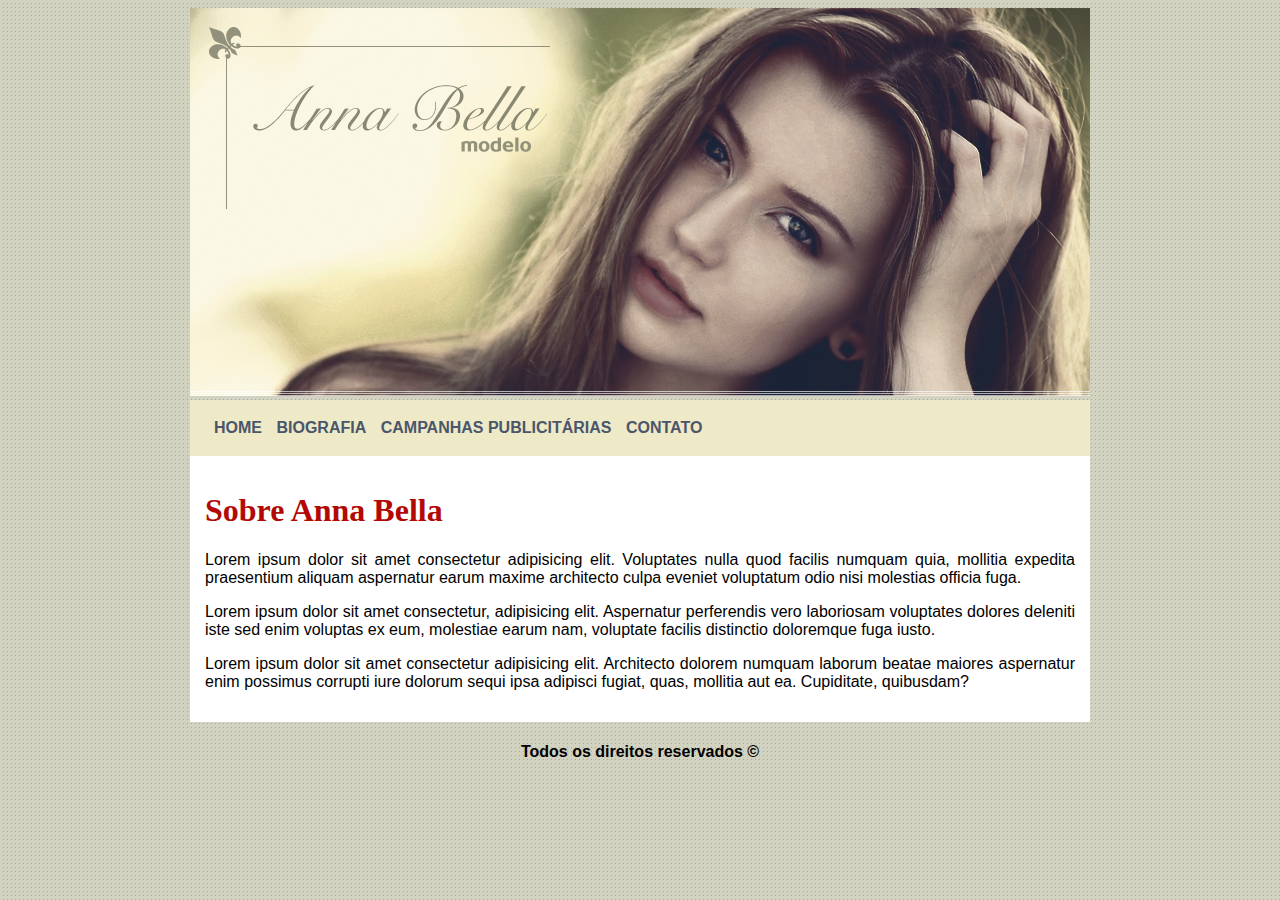
<file: Aula Site CSS/index.html>
<!DOCTYPE html> <!--  identificar html5 -->
<html lang="en">

<head>
    <meta charset="UTF-8"> <!--  identificar no navegador que faz rodar no proprio-->
    <meta name="viewport" content="width=device-width, initial-scale=1.0">
    <title>Anna Bella Oficial</title>

    <link rel="stylesheet" href="estilo.css"> <!--  link de folha de estilo ou outra pasta -->
</head>

<body>

    <!-- Criação da div principal -->
    <div id="principal"><!-- corpo principal do site -->
        <img src="imagens/capa.png" alt="capa">

        <!-- Criação da div para menu -->

        <div id="menu"> <!-- gaveta dentro do site | acesso a outros sites (começo) -->
            <a href="index.html">HOME</a> <!-- index=pagina principal --> <!-- link -->
            <a href="biografia.html">BIOGRAFIA</a>
            <a href="campanhas_publicitarias.html">CAMPANHAS PUBLICITÁRIAS</a>
            <a href="contato.html">CONTATO</a>
        </div> <!-- gaveta dentro do site | acesso a outros sites (final) -->

        <!-- Criação para a aba conteudo -->

        <div id="conteudo"> <!-- inicio do conteudo (começo) -->
            <h1>Sobre Anna Bella</h1>
            <p>
                Lorem ipsum dolor sit amet consectetur adipisicing elit. Voluptates nulla quod facilis numquam quia,
                mollitia expedita praesentium aliquam aspernatur earum maxime architecto culpa eveniet voluptatum odio
                nisi molestias officia fuga.
            </p>
            <p>
                Lorem ipsum dolor sit amet consectetur, adipisicing elit. Aspernatur perferendis vero laboriosam
                voluptates dolores deleniti iste sed enim voluptas ex eum, molestiae earum nam, voluptate facilis
                distinctio doloremque fuga iusto.
            </p>
            <p>
                Lorem ipsum dolor sit amet consectetur adipisicing elit. Architecto dolorem numquam laborum beatae
                maiores aspernatur enim possimus corrupti iure dolorum sequi ipsa adipisci fugiat, quas, mollitia aut
                ea. Cupiditate, quibusdam?
            </p>
        </div> <!-- fim do conteudo (final) -->

        <div id="rodape"> <!-- inicio rodape (inicio) -->

            <h4>Todos os direitos reservados ©</h4> <!-- atalho para copyrigth -->
        </div> <!-- fim rodape (final) -->

         
    </div> <!-- corpo principal do site -->

</body>

</html>
<!-- -->
</file>
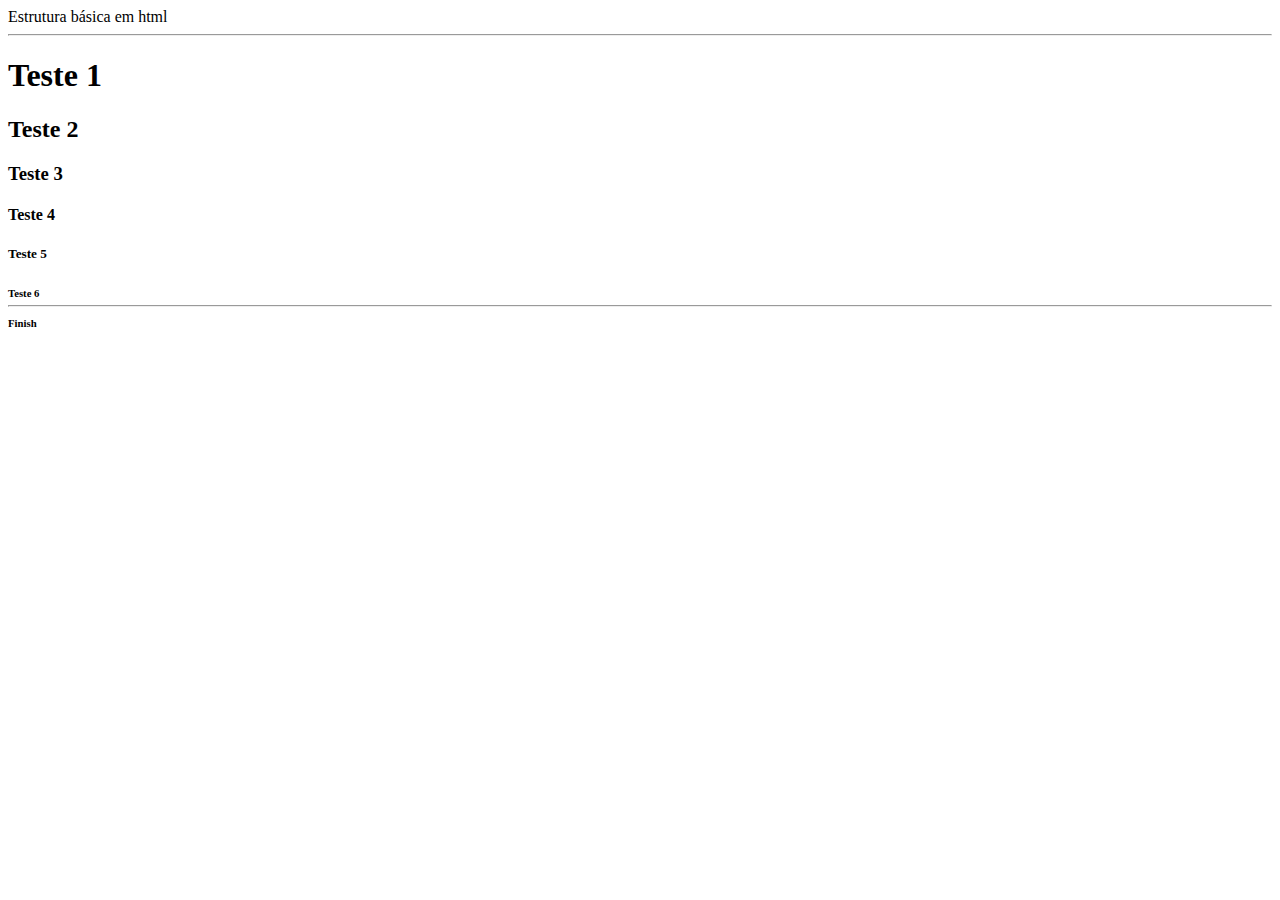
<file: estrutura_basica.html>
<!DOCTYPE html>
<html lang="en">
<head>
    <meta charset="UTF-8">
    <meta name="viewport" content="width=device-width, initial-scale=1.0">
    <title>Senac</title>
</head>
<body>
    
Estrutura básica em html
<hr>
<h1>Teste 1
<h2>Teste 2
<h3>Teste 3
<h4>Teste 4
<h5>Teste 5
<h6>Teste 6
<hr>
<p>Finish
    <br>


</p>
</file>
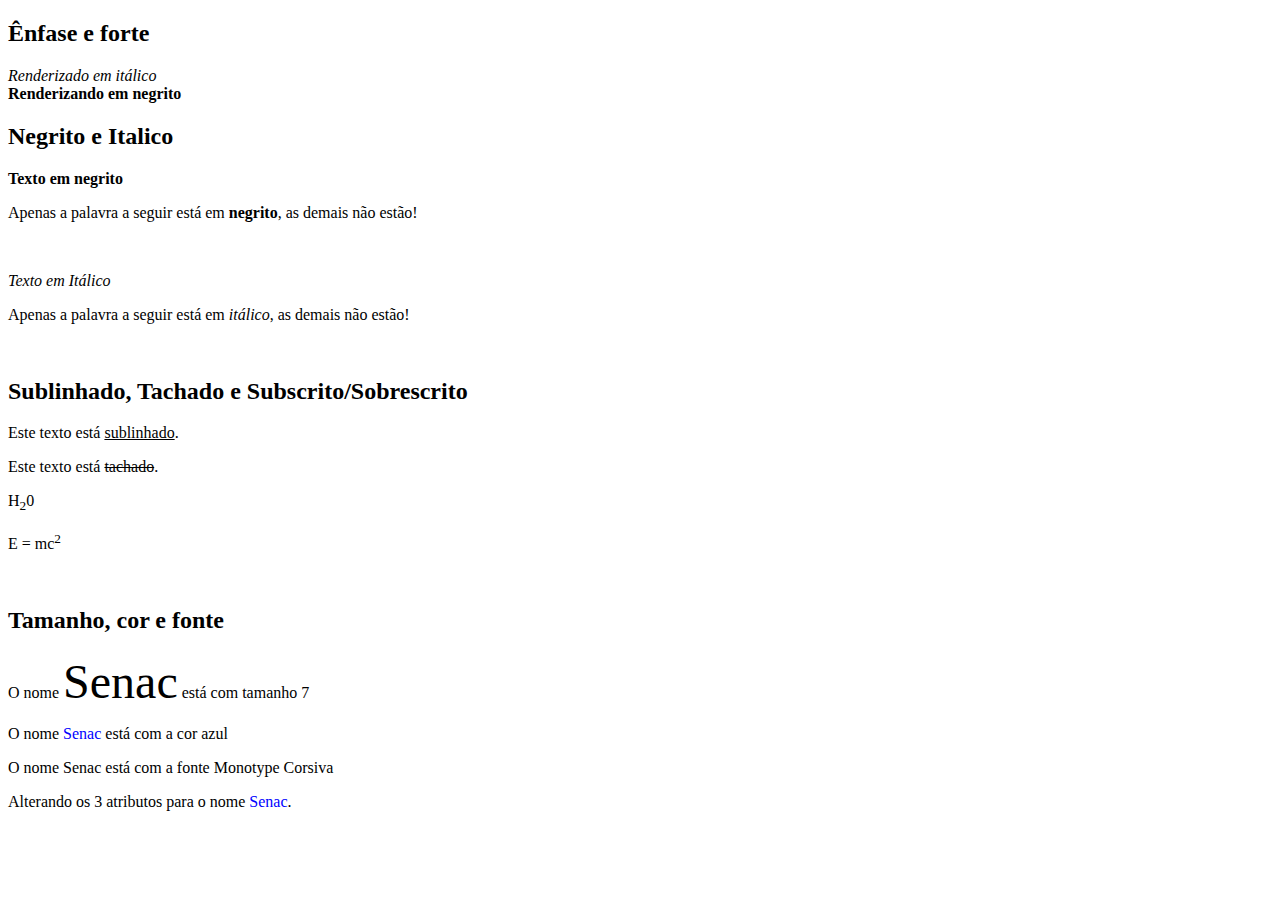
<file: estrutura_fonte.html>
<!DOCTYPE html>
<html lang="en">
<head>
    <meta charset="UTF-8">
    <meta name="viewport" content="width=device-width, initial-scale=1.0">
    <title>Senac</title>
</head>
<body>
  
    <h2>Ênfase e forte</h2>
    <em>Renderizado em itálico</em>
    <br>
    <strong> Renderizando em negrito</strong>

<h2>Negrito e Italico</h2>

<!--Exemplo de texto em negrito-->
<p><b>Texto em negrito</b></p>
<p>Apenas a palavra a seguir está em <b>negrito</b>, as demais não estão!</p>

<br>

<!-- Exemplo de texto em itálico -->
<p><i>Texto em Itálico</i></p>
<p>Apenas a palavra a seguir está em <i>itálico</i>, as demais não estão!</p>

<br>

<h2>Sublinhado, Tachado e Subscrito/Sobrescrito</h2>

<p>Este texto está <u> sublinhado</u>.</p>

<p>Este texto está <s>tachado</s>.</p>

<p>H<sub>2</sub>0</p>

<p>E = mc<sup>2</sup></p>

<br>

<!-- Exemplo de cor, e fonte -->

<h2>Tamanho, cor e fonte</h2>

<p>O nome <font size="7">Senac</font> está com tamanho 7</p>

<p>O nome <font color="blue">Senac</font> está com a cor azul</p>

<p>O nome <font face="Monotype Corsiva">Senac</font> está com a fonte Monotype Corsiva</p>

<p>Alterando os 3 atributos para o nome <font size-"7" color="blue" face="Monotype Corsiva">Senac</font>.</p>

<br>
</file>
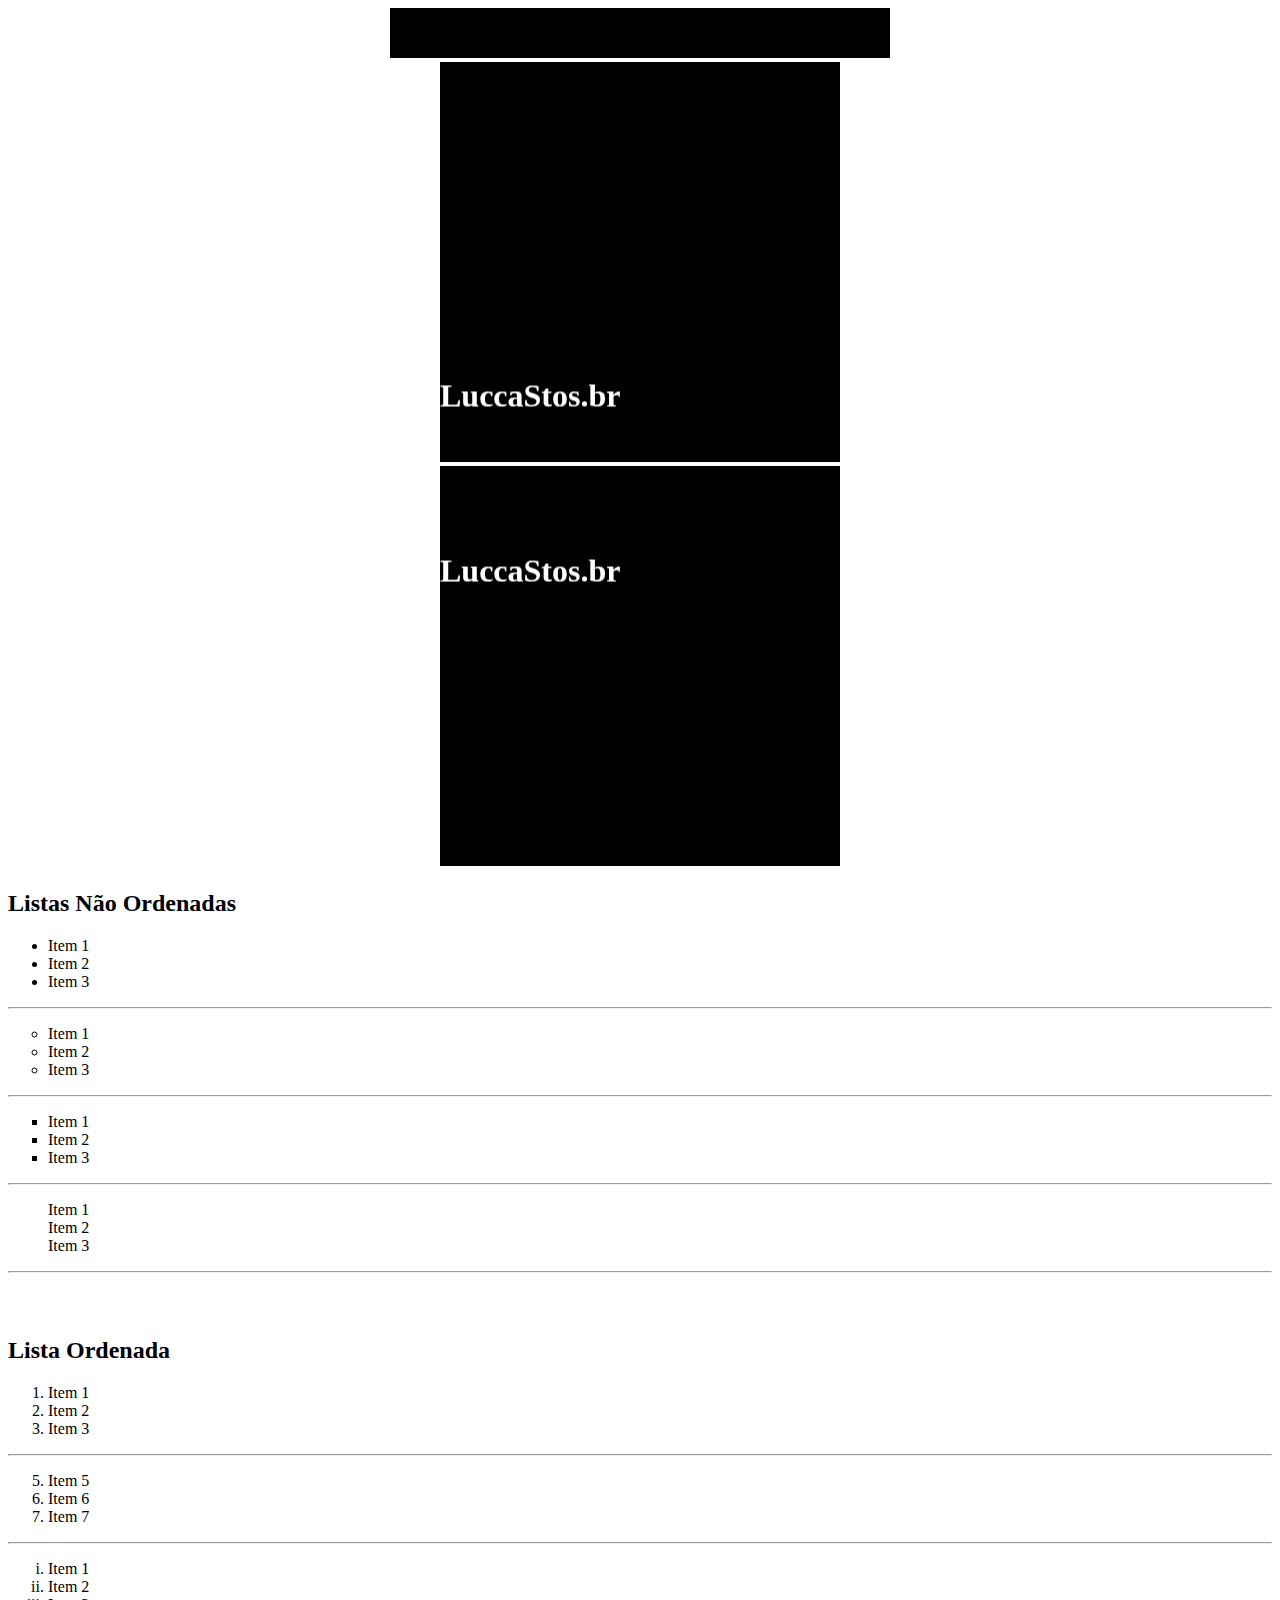
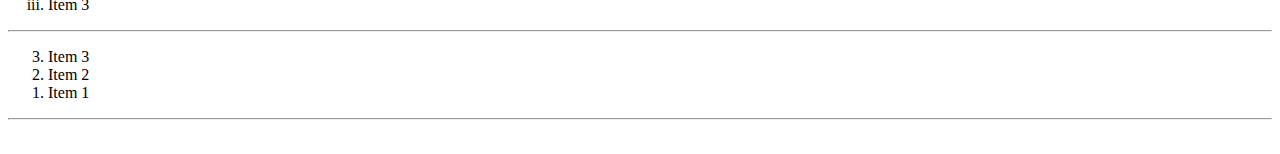
<file: estrutura_formatação2.html>
<!DOCTYPE html>
<html lang="en">
<head>
    <meta charset="UTF-8">
    <meta name="viewport" content="width, initial-scale=1.0">
    <title>Document</title>
</head>
<body bgcolor="ffffff">
<center>



    <Marquee bgcolor="black" scrollamount="10" direction="right" width="500" height="50" 

    
        </Marquee> direction="right" width="500" height="400" >

        

        <h1><font color="white">LuccaStos.br </font></h1>
    </Marquee>
</center>

<center>



    <Marquee bgcolor="black" scrollamount="15" direction="up" width="400" height="400" 

    
        </Marquee> direction="right" width="500" height="400" >

        

        <h1><font color="white">LuccaStos.br </font></h1>
    </Marquee>
</center>

<center>



    <Marquee bgcolor="black" scrollamount="15" direction="down" width="400" height="400" 

    
        </Marquee> direction="right" width="500" height="400" >

        

        <h1><font color="white">LuccaStos.br </font></h1>
    </Marquee>
</center>



    <h2>Listas Não Ordenadas</h2>
<!-- Lista não ordenadas com círculos padrão -->

    <ul>
<li>Item 1</li>
<li>Item 2</li>
<li>Item 3</li>
</ul>
<hr>
<!-- Lista não ordenada com círculos ocos -->

<ul type="circle">
    <li>Item 1</li>
    <li>Item 2</li>
    <li>Item 3</li>
</ul>
<hr>
<!-- Lista não ordenada com quadrados sólidos -->

<ul type="square">

    <li>Item 1</li>
    <li>Item 2</li>
    <li>Item 3</li>
</ul>
<hr>
<!-- Lista não ordenada sem marcadores -->

<ul type="none">
    
    <li>Item 1</li>
    <li>Item 2</li>
    <li>Item 3</li>
</ul>
<hr>

<br><br>

<h2>Lista Ordenada</h2>
<ol> <!-- Lista ordenada com numeros -->
    <li>Item 1</li>
    <li>Item 2</li>
    <li>Item 3</li>
</ol>
<hr>


<!-- Lista ordenada começando pelo número 5 -->

<ol start="5">
    <li>Item 5</li>
    <li>Item 6</li>
    <li>Item 7</li>
</ol>
<hr>

<!-- Lista ordenada com números romanos minúsculos -->
<ol type="i">
    <li>Item 1</li>
    <li>Item 2</li>
    <li>Item 3</li>
</ol>
<hr>

<!-- Lista ordenada reversa -->

<ol reversed>
    <li>Item 3</li>
    <li>Item 2</li>
    <li>Item 1</li>
</ol>
<hr>
 
<br>
</file>
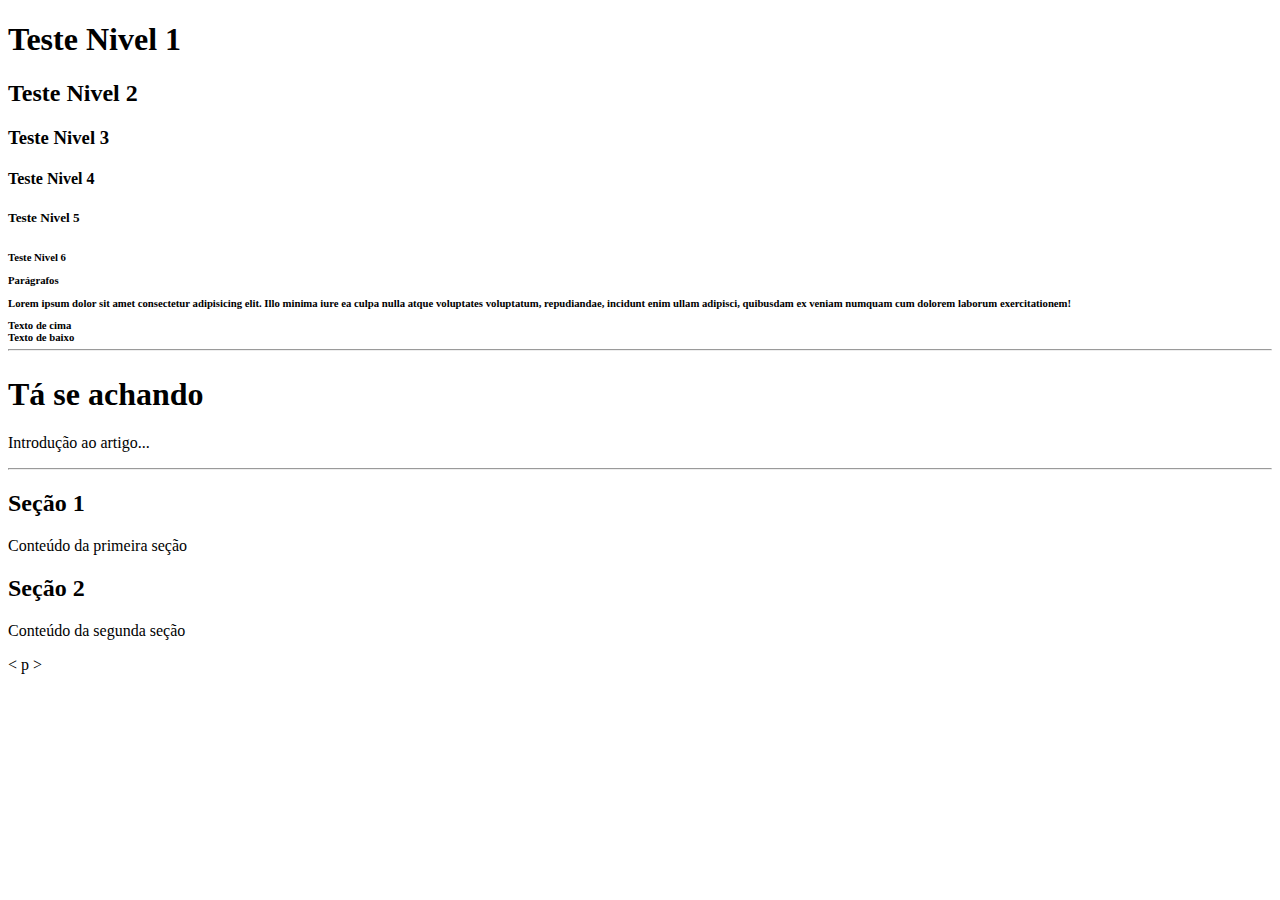
<file: estrutura_texto.html>
<!DOCTYPE html>
<html lang="en">
<head>
    <meta charset="UTF-8">
    <meta name="viewport" content="width=device-width, initial-scale=1.0">
    <title>Document</title>
</head>
<body>
    <h1>Teste Nivel 1</h1>
    <h2>Teste Nivel 2
    <h3>Teste Nivel 3
    <h4>Teste Nivel 4
    <h5>Teste Nivel 5
    <h6>Teste Nivel 6


<p>Parágrafos </p>

<p>Lorem ipsum dolor sit amet consectetur adipisicing elit. Illo minima iure ea culpa nulla atque voluptates voluptatum, repudiandae, incidunt enim ullam adipisci, quibusdam ex veniam numquam cum dolorem laborum exercitationem!</p>

Texto de cima <br> Texto de baixo

<hr><h1>Tá se achando</h1>
<p>Introdução ao artigo...</p>
<hr>
<h2> Seção 1</h2>
<p>Conteúdo da primeira seção</p>
<h2>Seção 2</h2>
<p>Conteúdo da segunda seção

</p>


&lt; p &gt;




</p>
</body>
</html>
</file>
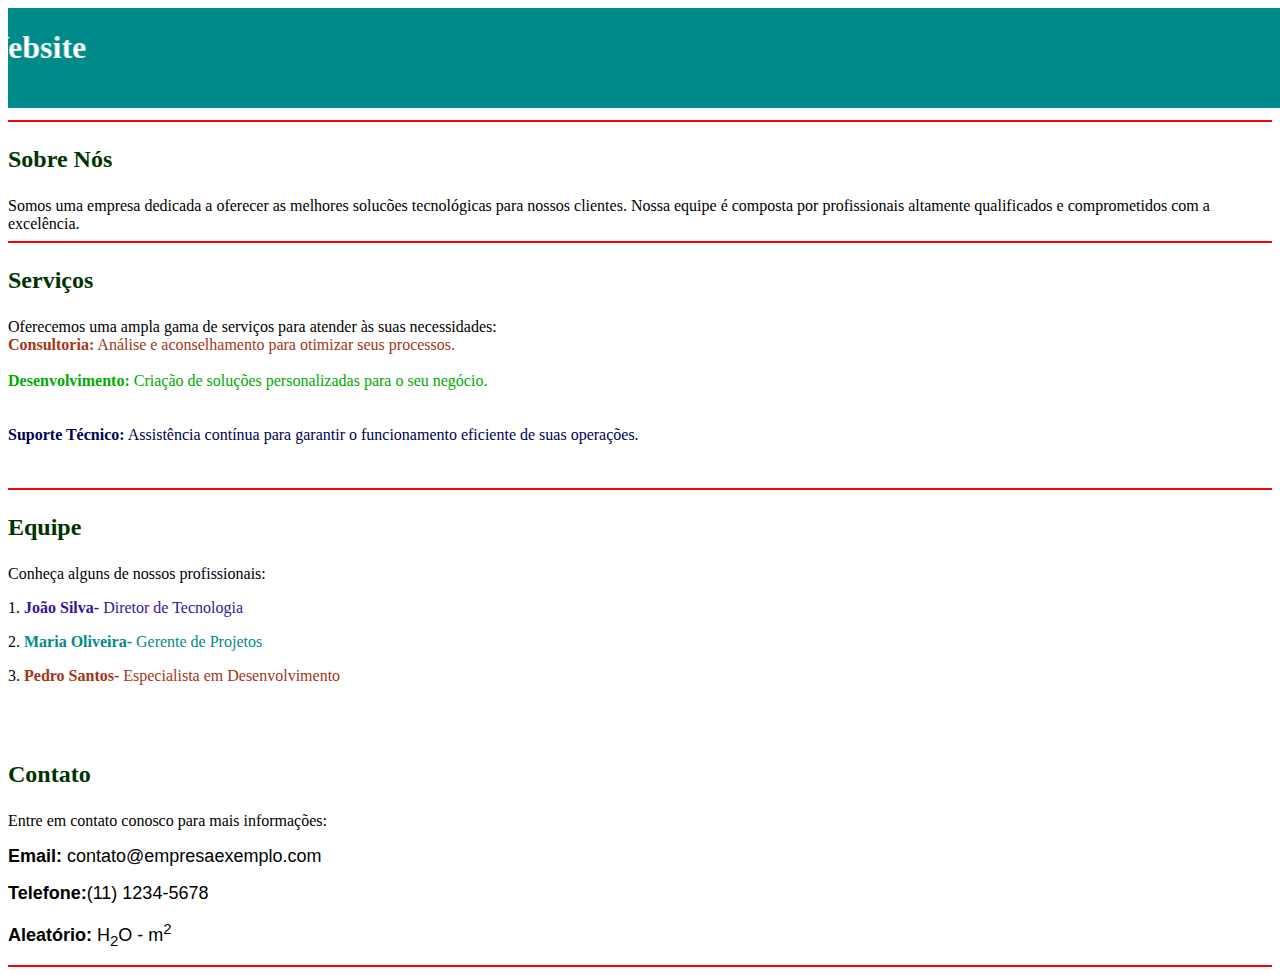
<file: projeto_form.html>
<!DOCTYPE html>
<html lang="en">
<head>
    <meta charset="UTF-8">
    <meta name="viewport" content="width=
    
    , initial-scale=1.0">
    <title>Document</title>
</head>
<body




<center>
    
    <Marquee bgcolor="008b8b" scrollamount="10" direction="right" width="1500" height="100"
    
    direction="left" width="500" height="400" >
    
            
    
            <h1><font color="white">Bem-vindo ao Nosso Website </font></h1>
        </Marquee>
    </center>

    <br>


    <hr color="red">
    <h2><p><font color="003300" face="arial black">Sobre Nós</font></p></h2>

    Somos uma empresa dedicada a oferecer as melhores solucões tecnológicas para nossos clientes. Nossa equipe é composta por profissionais altamente qualificados e comprometidos com a excelência.
    <hr color="red">
    
    <h2><p><font color="003300" face="arial black">Serviços</font></p></h2>

    Oferecemos uma ampla gama de serviços para atender às suas necessidades:
    <br>

    <li><font color="#a23616"><b>Consultoria:</b> Análise e aconselhamento para otimizar seus processos.</font>
        <br><br>


<li><font color="#00aa00"><b>Desenvolvimento:</b> Criação de soluções personalizadas para o seu negócio.</font></li>
<br><br>

<li><font color="#000053"><b>Suporte Técnico:</b> Assistência contínua para garantir o funcionamento eficiente de suas operações.</font></li>
<br><br>

<hr color="red">
<h2><p><font color="003300" face="arial black">Equipe</font></p></h2>

Conheça alguns de nossos profissionais:

<p>1. <font color="#381199"><b>João Silva-</b> Diretor de Tecnologia</font></p>
<p>2. <font color="008b8b"><b>Maria Oliveira-</b> Gerente de Projetos</font></p>
<p>3. <font color="#a23616"><b>Pedro Santos-</b> Especialista em Desenvolvimento</font></p>
<br><br>

<h2><p><font color="003300" face="arial black">Contato</font></p></h2>

Entre em contato conosco para mais informações:

<p><font face="Arial" size="4"><b>Email:</b> contato@empresaexemplo.com</font></p>

<p><font face="Arial" size="4"><b>Telefone:</b>(11) 1234-5678</font></p>

<p><font face="Arial" size="4"><b>Aleatório:</b> H<sub>2</sub>O - m<sup>2</sup></H1></font></p>

<hr color="red">













</body>
</html>
</file>
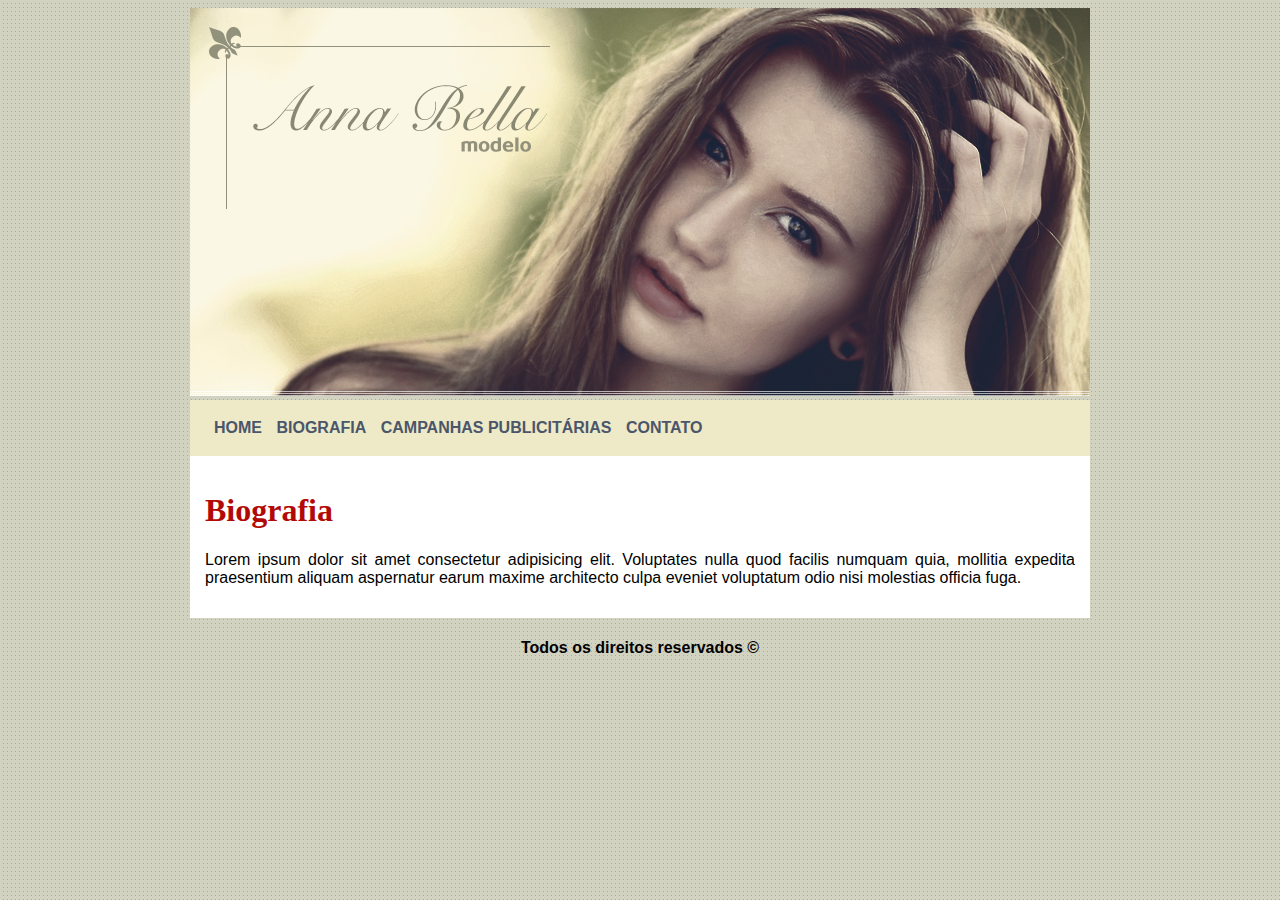
<file: Aula Site CSS/biografia.html>
<!DOCTYPE html> <!--  identificar html5 -->
<html lang="en">

<head>
    <meta charset="UTF-8"> <!--  identificar no navegador que faz rodar no proprio-->
    <meta name="viewport" content="width=device-width, initial-scale=1.0">
    <title>Anna Bella Oficial</title>

    <link rel="stylesheet" href="estilo.css"> <!--  link de folha de estilo ou outra pasta -->
</head>

<body>

    <!-- Criação da div principal -->
    <div id="principal"><!-- corpo principal do site -->
        <img src="imagens/capa.png" alt="capa">

        <!-- Criação da div para menu -->

        <div id="menu"> <!-- gaveta dentro do site | acesso a outros sites (começo) -->
            <a href="index.html">HOME</a> <!-- index=pagina principal --> <!-- link -->
            <a href="biografia.html">BIOGRAFIA</a>
            <a href="campanhas_publicitarias.html">CAMPANHAS PUBLICITÁRIAS</a>
            <a href="contato.html">CONTATO</a>
        </div> <!-- gaveta dentro do site | acesso a outros sites (final) -->

        <!-- Criação para a aba conteudo -->

        <div id="conteudo"> <!-- inicio do conteudo (começo) -->
            <h1>Biografia</h1>
            <p>
                Lorem ipsum dolor sit amet consectetur adipisicing elit. Voluptates nulla quod facilis numquam quia,
                mollitia expedita praesentium aliquam aspernatur earum maxime architecto culpa eveniet voluptatum odio
                nisi molestias officia fuga.
            </p>
            
        </div> <!-- fim do conteudo (final) -->

        <div id="rodape"> <!-- inicio rodape (inicio) -->

            <h4>Todos os direitos reservados ©</h4> <!-- atalho para copyrigth -->
        </div> <!-- fim rodape (final) -->

         
    </div> <!-- corpo principal do site -->

</body>

</html>
<!-- -->
</file>
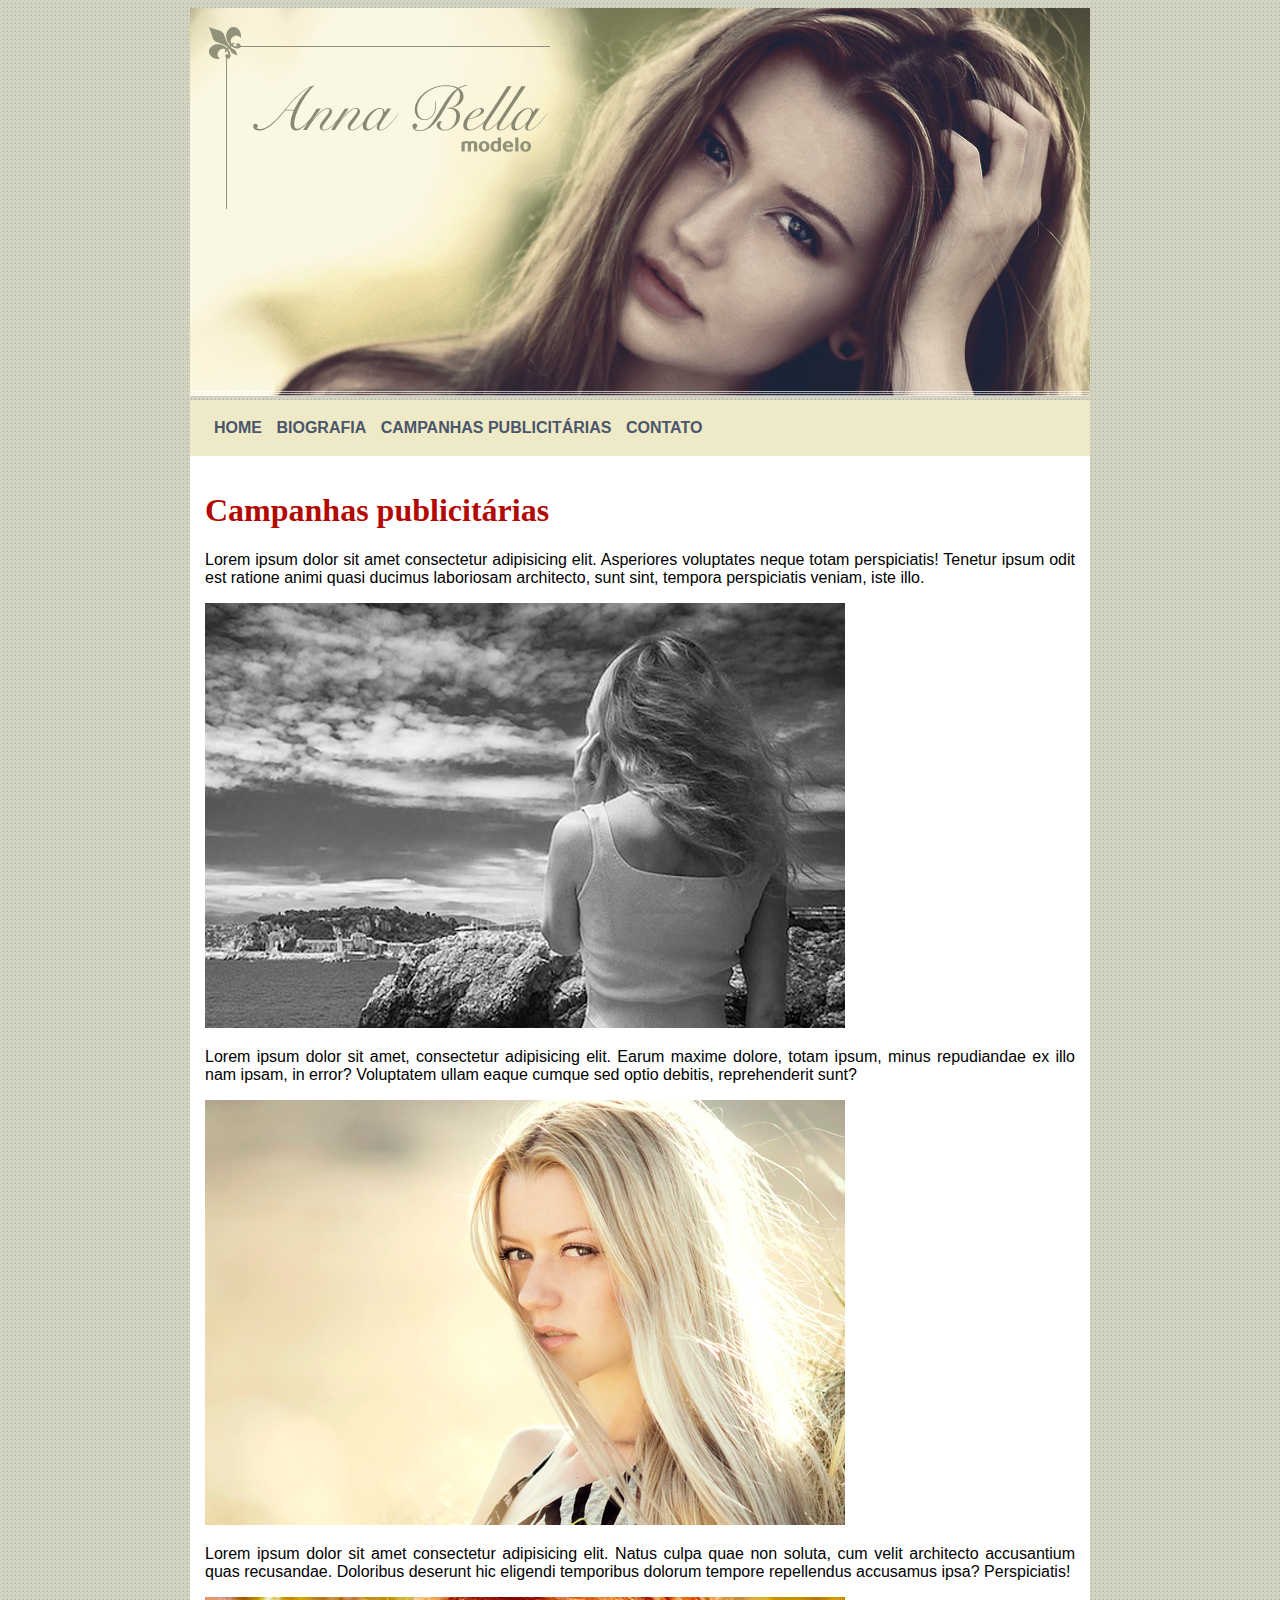
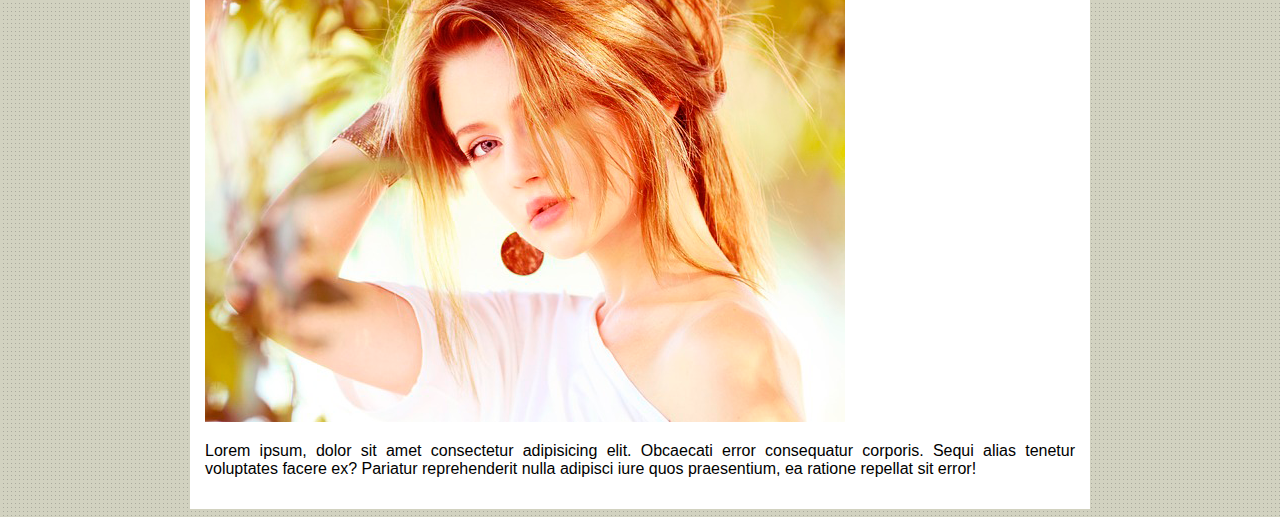
<file: Aula Site CSS/campanhas_publicitarias.html>
<!DOCTYPE html> <!--  identificar html5 -->
<html lang="en">

<head>
    <meta charset="UTF-8"> <!--  identificar no navegador que faz rodar no proprio-->
    <meta name="viewport" content="width=device-width, initial-scale=1.0">
    <title>Anna Bella Oficial</title>

    <link rel="stylesheet" href="estilo.css"> <!--  link de folha de estilo ou outra pasta -->
</head>

<body>

    <!-- Criação da div principal -->
    <div id="principal"><!-- corpo principal do site -->
        <img src="imagens/capa.png" alt="capa">

        <!-- Criação da div para menu -->

        <div id="menu"> <!-- gaveta dentro do site | acesso a outros sites (começo) -->
            <a href="index.html">HOME</a> <!-- index=pagina principal --> <!-- link -->
            <a href="biografia.html">BIOGRAFIA</a>
            <a href="campanhas_publicitarias.html">CAMPANHAS PUBLICITÁRIAS</a>
            <a href="contato.html">CONTATO</a>
        </div> <!-- gaveta dentro do site | acesso a outros sites (final) -->

        <!-- Criação para a aba conteudo -->

        <div id="contato"> <!-- inicio do conteudo (começo) -->

            <div id="conteudo"> <!-- div id conteudo -->
                <h1>Campanhas publicitárias</h1>

                <p>
                    Lorem ipsum dolor sit amet consectetur adipisicing elit. Asperiores voluptates neque totam
                    perspiciatis!
                    Tenetur ipsum odit est ratione animi quasi ducimus laboriosam architecto, sunt sint, tempora
                    perspiciatis veniam, iste illo.

                </p>
                <img src="imagens/foto1.png" alt="img_campanha">

                <p>
                    Lorem ipsum dolor sit amet, consectetur adipisicing elit. Earum maxime dolore, totam ipsum, minus
                    repudiandae ex illo nam ipsam, in error? Voluptatem ullam eaque cumque sed optio debitis,
                    reprehenderit
                    sunt?
                </p>
                <img src="imagens/foto2.png" alt="img_campanha">

                <p>
                    Lorem ipsum dolor sit amet consectetur adipisicing elit. Natus culpa quae non soluta, cum velit
                    architecto accusantium quas recusandae. Doloribus deserunt hic eligendi temporibus dolorum tempore
                    repellendus accusamus ipsa? Perspiciatis!
                </p>
                <img src="imagens/foto3.png" alt="img_campanha">

                <p>
                    Lorem ipsum, dolor sit amet consectetur adipisicing elit. Obcaecati error consequatur corporis.
                    Sequi
                    alias tenetur voluptates facere ex? Pariatur reprehenderit nulla adipisci iure quos praesentium, ea
                    ratione repellat sit error!
                </p>

            </div>


        </div> <!-- corpo principal do site -->

</body>

</html>
<!-- -->
</file>
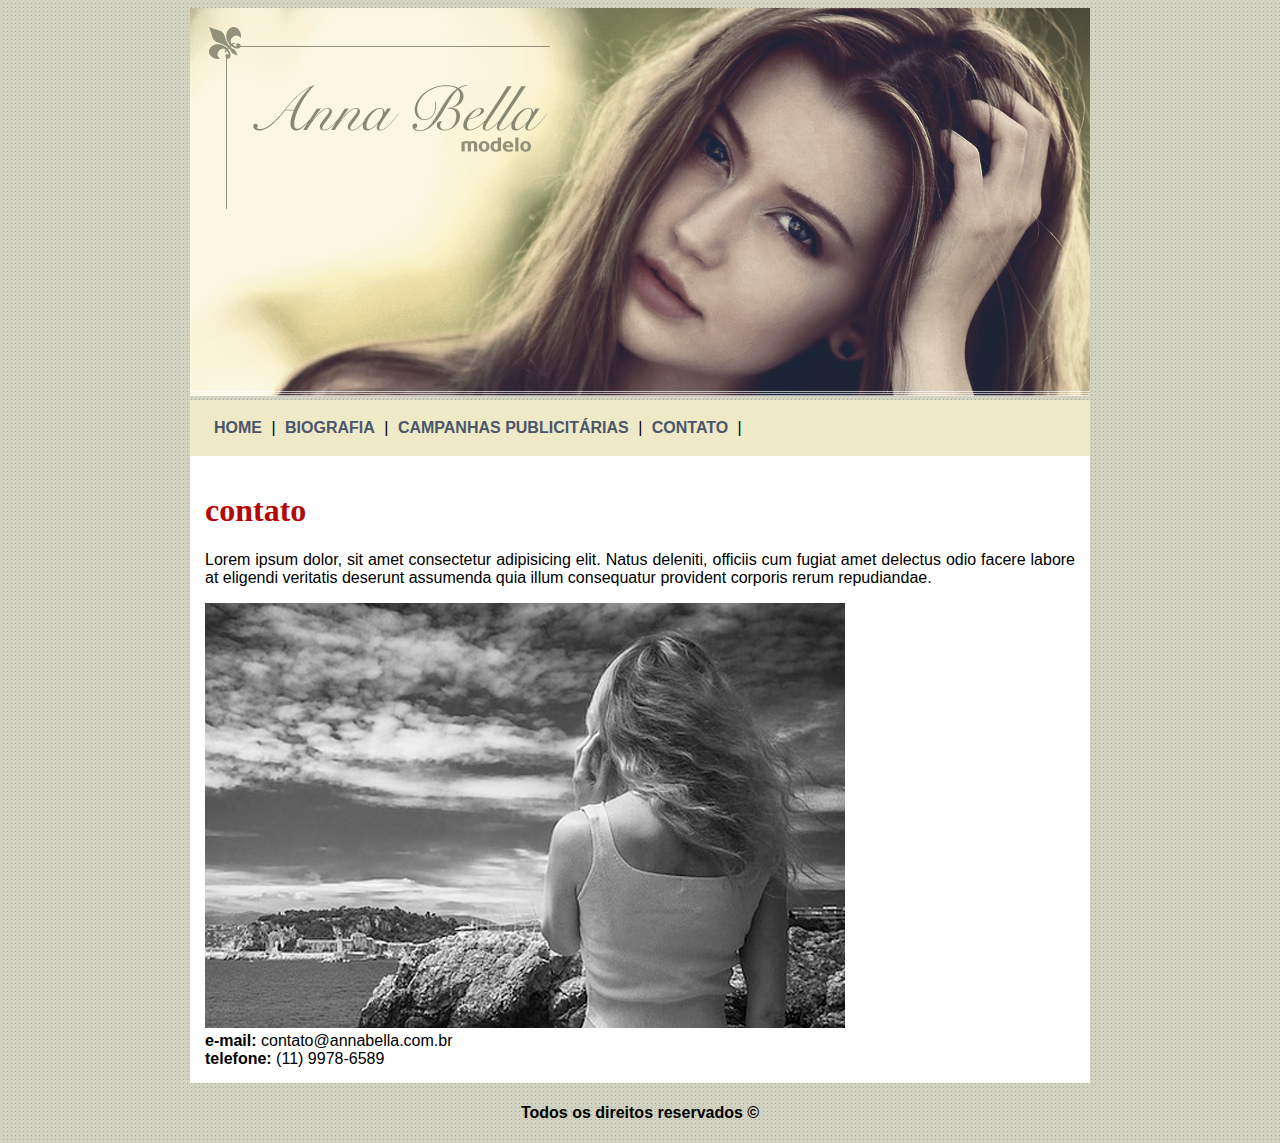
<file: Aula Site CSS/contato.html>
<!DOCTYPE html>
<html lang="en">
<head>
    <meta charset="UTF-8">
    <meta name="viewport" content="width=device-width, initial-scale=1.0">
    <title>Anna Bella Oficial</title>
 
    <link rel="stylesheet" href="estilo.css">
 
</head>
 
<body>
 
   <div id="principal">
    <img src="imagens/capa.png" alt="">
 
 
 <div id="menu">
 
 <a href="index.html">HOME</a> |
 <a href="biografia.html">BIOGRAFIA</a> |
 <a href="campanhas_publicitarias.html">CAMPANHAS PUBLICITÁRIAS</a> |
 <a href="contato.html">CONTATO</a> |
 
 </div>
 
 <div id="conteudo"> <!--inicio conteudo-->
    <h1>contato</h1>
    <p>
        Lorem ipsum dolor, sit amet consectetur adipisicing elit. Natus deleniti, officiis cum fugiat amet delectus odio facere labore at eligendi veritatis deserunt assumenda quia illum consequatur provident corporis rerum repudiandae.
    </p>
<img src="imagens/foto1.png" class="ing-campanha">
<div id="contato">
<strong>e-mail:</strong> contato@annabella.com.br <br>
<strong>telefone:</strong> (11) 9978-6589
 
 
 </div><!--fim conteudo-->
 
 
 
   </div>
 
   <div id="rodape"> <!--inicio rodapé-->
    <h4>Todos os direitos reservados ©</h4> <!-- atalho para copyright ©-->
   
</div> <!--fim rodapé-->
 
 
</div>
 
 
 
 
</body>
</html>
</file>
<file: Aula Site CSS/estilo.css>
/* Corpo da pagina */
body {
    background: #d2d2c1 url('imagens/fundo.png');
    font: 16px Arial, Helvetica, sans-serif;

}

/* Id da pagina */
#principal {
    width: 900px;
    margin: 0 auto;
    /*centralizar o conteudo no centro da horizontal */

}

/* Id da pagina 1 gaveta */
#menu {
    background: #eee9c7;
    padding: 19px;
    /* Preenchimento para laterais */

}

/* Id da formatação da aba conteudo*/
#conteudo {
    background: #ffffff;
    padding: 15px;
    text-align: justify;
}

/* cor do tutilo que se identifica como*/
h1 {
    color: #b30904;
    font-family: campria, cochin, Georgia, Times, 'Times New Roman', serif;
}

/* alinhar rodape */
#rodape {
    text-align: center;
}

/* estado inicial dos link's */
a {
    
    color: #4b566a;
    text-decoration: none;
    font-weight: bold;
    padding: 5px;
}

/* estado final dos links */
a:hover {
    text-decoration: underline;
    color: #dd423e;
}



/* */
</file>
